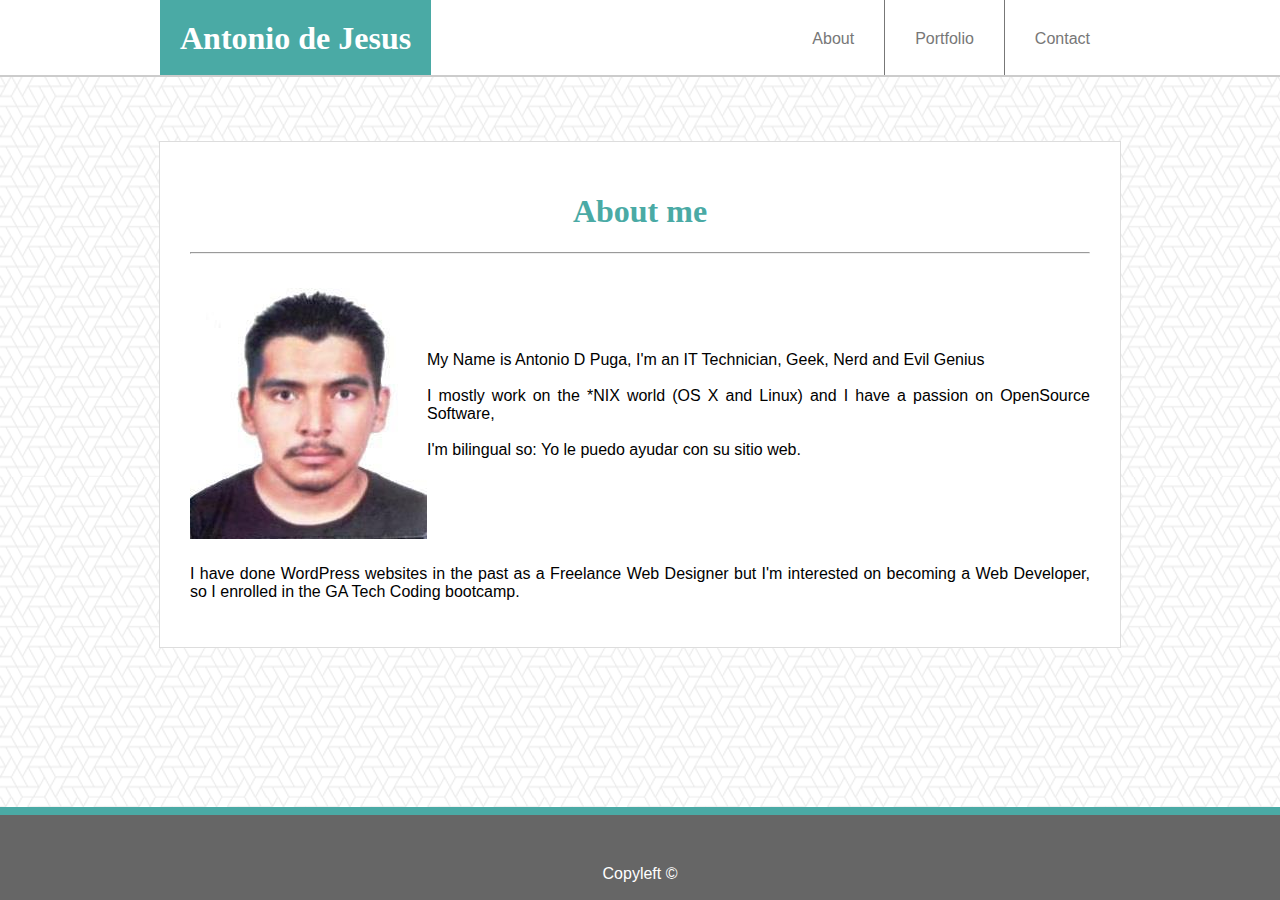
<file: index.html>
<!DOCTYPE html>
<html lang="en">
<head>
    <meta charset="UTF-8" />
    <meta name="viewport" content="width=device-width, initial-scale=1.0" />
    <meta http-equiv="X-UA-Compatible" content="ie=edge" />
    <link rel="stylesheet" href="assets/css/styles.css">
    <title>About Me</title>
</head>
<body>
    <header>
        <nav>
            <ul class="main-nav">
                <li><h1 class="logo">Antonio de Jesus</h1></li>
                <li><a href="index.html">About</a></li>
                <li><a href="portfolio.html">Portfolio</a></li>
                <li><a href="contact.html">Contact</a></li>
            </ul>
        </nav>
    </header>
    <main>
        <div class="content">
          <h1>About me</h1>
          <hr>
          <div id="about">
            <img src="assets/images/me.jpg" alt="me" class="me" />
          <p class="description">
            
              My Name is Antonio D Puga, I'm an IT Technician, Geek, Nerd and Evil Genius 
              <br>   <br>          
              I mostly work on the *NIX world (OS X and Linux) and I have a passion on OpenSource Software,
              <br><br>
              I'm bilingual so: Yo le puedo ayudar con su sitio web.
            </p>

        </div>
        <p class="description">
            I have done WordPress websites in the past as a Freelance Web Designer but I'm interested on becoming a Web Developer, so I enrolled in the GA Tech Coding bootcamp.
        </p>
    </main>
    <footer>
        Copyleft &copy;
    </footer>
</body>
</html>
</file>
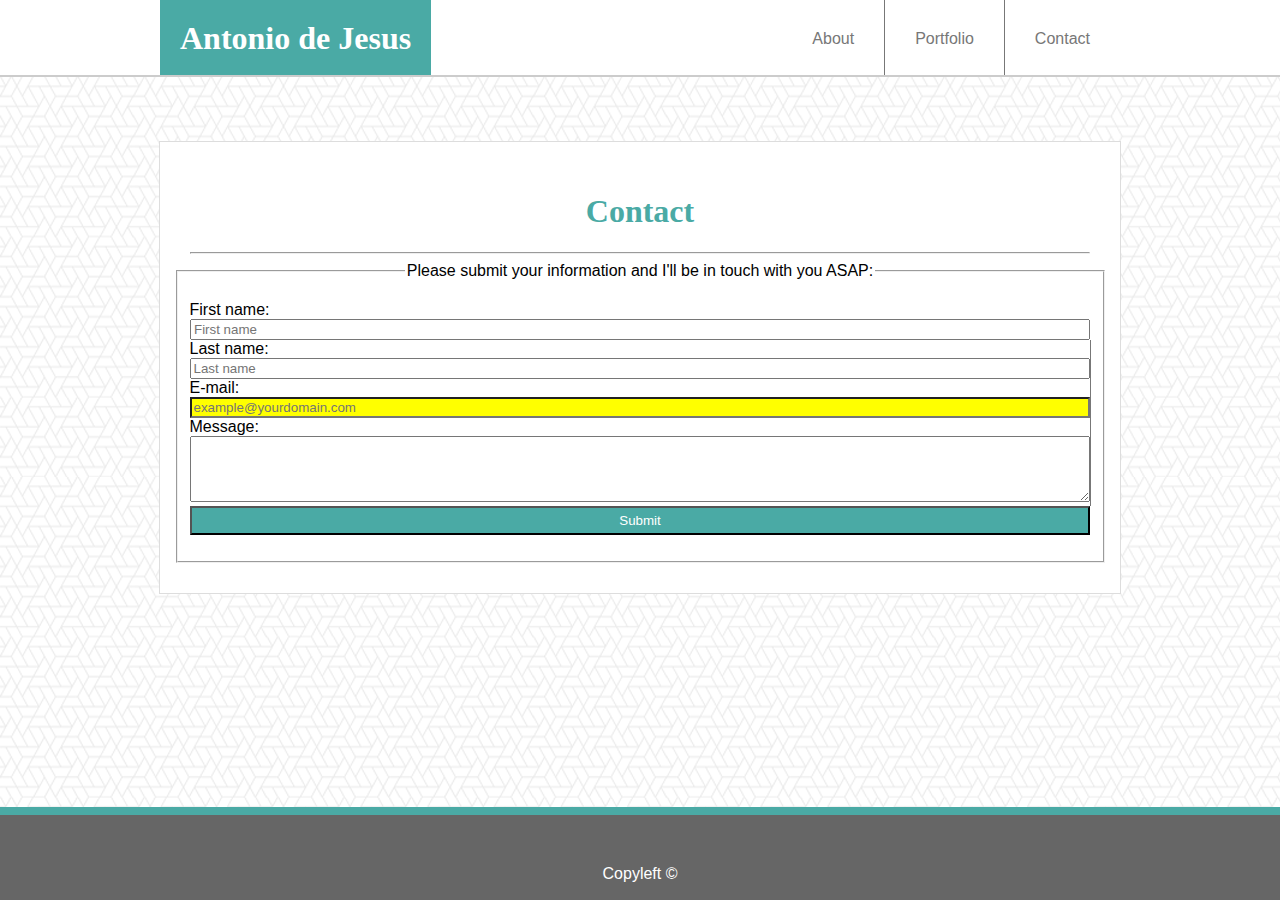
<file: contact.html>
<!DOCTYPE html>
<html lang="en">
  <head>
    <meta charset="UTF-8" />
    <meta name="viewport" content="width=device-width, initial-scale=1.0" />
    <meta http-equiv="X-UA-Compatible" content="ie=edge" />
    <link rel="stylesheet" href="assets/css/styles.css" />
    <title>Contact Me</title>
  </head>
  <body>
    <header>
      <nav>
        <ul class="main-nav">
          <li><h1 class="logo">Antonio de Jesus</h1></li>
          <li><a href="index.html">About</a></li>
          <li><a href="portfolio.html">Portfolio</a></li>
          <li><a href="contact.html">Contact</a></li>
        </ul>
      </nav>
    </header>
    <main>
      <div class="content">
        <h1>Contact</h1>
        <hr />
        <form action="">
          <fieldset>
            <legend>
              Please submit your information and I'll be in touch with you ASAP:
            </legend>
            <ul>
              <li>
                <label>First name: </label>
                <br>
                <input
                  aria-required="true"
                  type="text"
                  name="fname"
                  placeholder="First name"
                />
              </li>
              <li>
                <label>Last name: </label>
                <br>
                <input type="text" name="lname" placeholder="Last name" />
              </li>
              <li>
                <label>E-mail: </label>
                <br>
                <input
                  required
                  type="email"
                  name="emailaddress"
                  placeholder="example@yourdomain.com"
                />
                
              </li>
              <li>
                <label>Message: </label>
                <br>
                <textarea
                  rows="4"
                  name="comment"
                  placeholder="Enter your message here"
                >
                </textarea>
              </li>
              <input type="submit" value="Submit" />
            </ul>
          </fieldset>
        </form>
      </div>
    </main>
    <footer>Copyleft &copy;</footer>
  </body>
</html>
</file>
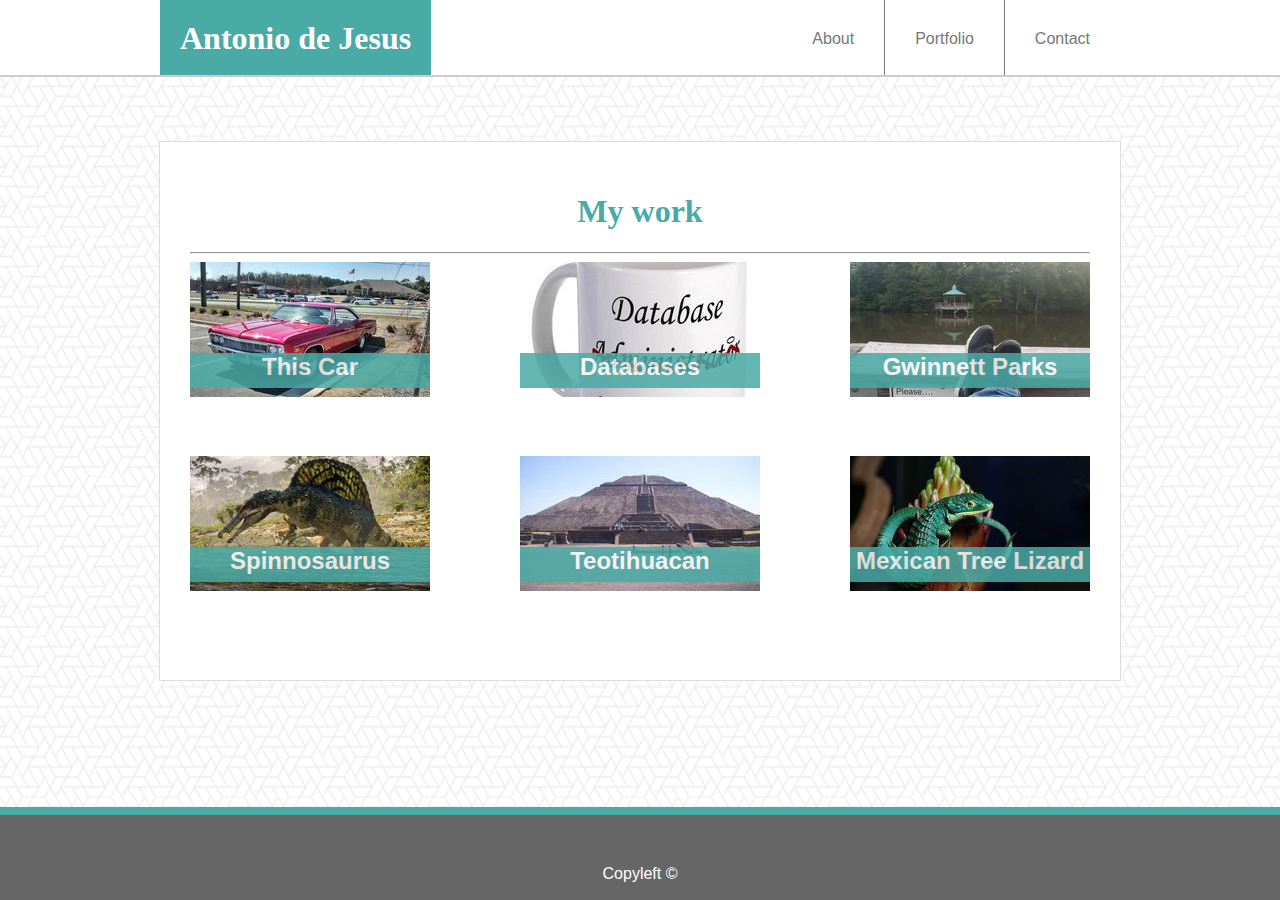
<file: portfolio.html>
<!DOCTYPE html>
<html lang="en">
  <head>
    <meta charset="UTF-8" />
    <meta name="viewport" content="width=device-width, initial-scale=1.0" />
    <meta http-equiv="X-UA-Compatible" content="ie=edge" />
    <link rel="stylesheet" href="assets/css/styles.css" />
    <title>My Portfolio</title>
  </head>
  <body>
    <header>
      <nav>
        <ul class="main-nav">
          <li><h1 class="logo">Antonio de Jesus</h1></li>
          <li><a href="index.html">About</a></li>
          <li><a href="portfolio.html">Portfolio</a></li>
          <li><a href="contact.html">Contact</a></li>
        </ul>
      </nav>
    </header>
    <main>
      <div class="content">
        <h1>My work</h1>
        <hr />
        <div class="portfolio">
          <div class="promo">
            <img src="assets/images/01.jpg" class="cards" />
            <div class="hilight"><h2>This Car</h2></div>
          </div>
          <div class="promo">
            <img src="assets/images/02.jpg" class="cards" />
            <div class="hilight"><h2>Databases</h2></div>
          </div>
          <div class="promo">
            <img src="assets/images/03.jpg" class="cards" />
            <div class="hilight"><h2>Gwinnett Parks</h2></div>
          </div>
          <div class="promo">
            <img src="assets/images/04.jpg" class="cards" />
            <div class="hilight"><h2>Spinnosaurus</h2></div>
          </div>
          <div class="promo">
            <img src="assets/images/05.jpg" class="cards" />
            <div class="hilight"><h2>Teotihuacan</h2></div>
          </div>
          <div class="promo">
            <img src="assets/images/06.jpg" class="cards" />
            <div class="hilight"><h2>Mexican Tree Lizard</h2></div>
          </div>
        </div>
      </div>
    </main>
    <footer>Copyleft &copy;</footer>
  </body>
</html>
</file>
<file: assets/css/styles.css>
html, body {
    height: 100%;
    width: 100%;
    padding: 0;
    margin: 0;
    text-align: center;
    font-family: 'Arial', 'Helvetica Neue', Helvetica, sans-serif;
}

body {
    display: flex;
    flex-direction: column;
}

header {
    border-bottom: 2px solid #ccc;
    height: 75px;

}

/* Navitagion */
.main-nav {
    display: flex;
    list-style-type: none;
    margin: auto;
    width: 960px;
    height: 75px;
}

.main-nav li:first-child {
    margin-right: auto;
}

li {
    border-right: 1px solid #777;
}

li:first-child {
    border-right: none;
}

li:last-child {
    border-right: none;
}

.main-nav a {
    margin: 0;
    color: #777;
    display: block;
    padding: 30px;
    text-decoration: none;
}
.main-nav a:hover {
   background-color: #999;
   margin: 0;
   display: block;
   padding: 30px;
   text-decoration: none;
}
.main-nav .logo {
    margin: 0;
    Color: white;
    height: 35px;
    background-color: #4aaaa5;
    padding: 20px;
}
ul{
    padding: 0;
}

h1 {
    color: #4aaaa5;
    font-family: 'Georgia', Times, Times New Roman, serif;
}
li:first-child{
    padding: 0;
}

/* Content */
main {
    flex: auto;
    background-image: url('../images/what-the-hex.png');
}

.content {
    display: inline-block;
    background-color: white;
    width: 900px;
    border: 1px solid #ddd;
    margin: 5% auto;
    padding: 30px;
}

hr {
    color: #ddd;
}


#about{
    display: flex;
    flex-direction: row;
    padding: 10px 0;
}
me{
    float: left;
    margin:0 10px 10px 0;
    max-width:60%;
    height:auto;
}
.description {
    display: flex;
    flex-direction: column;
    justify-content: center;
    text-align: justify;
}
strong{display: inline-block;}
footer {
    background-color: #666;
    color: white;
    height: 35px;
    padding-top: 50px;
    border-top: 8px solid #4aaaa5;
}

.portfolio{
    display: flex;
    flex-wrap: wrap;
    justify-content: space-between;
    align-self: auto;
    align-content: space-around;
}
.hilight {
    font-family: Helvetica, Verdana;
    font-size: 16px;
    color: #FFF;
    background-color: #4aaaa5;
    height: 35px;
    width: 100%;
    opacity: 0.85;
    bottom: 0px;
    z-index: 2;
    position: relative;
    top: -35%;
}
form{
    display: flex;
    flex-wrap:wrap; 
    width: 100%;
    justify-content: center;
    align-items: baseline;
}
label{
    float: left; 
    width: 6em; 
    text-align: left;
}
textarea, input {
    width: 900px;
    text-align: left;
    -webkit-box-sizing: border-box;
    -moz-box-sizing: border-box;
    box-sizing: border-box;
}

input[type=submit] {
    background-color: #4aaaa5;
    text-align: center;
    color: #fff;
    padding: 5px 20px;
}
input:required{
    background-color: yellow;
}
fieldset > ul >li{
      list-style-type: none;
}
</file>
